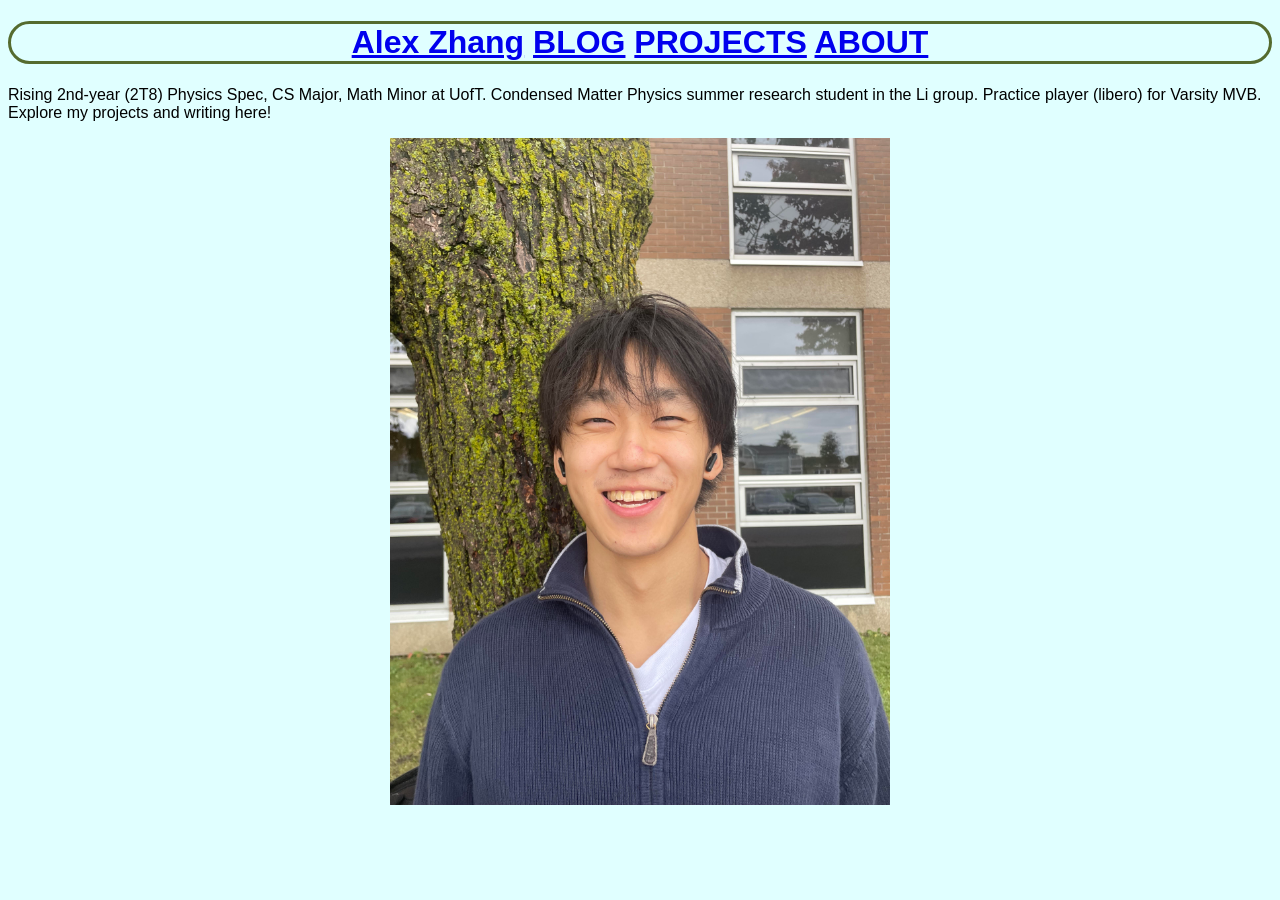
<file: docs/index.html>
<!DOCTYPE html>
<html lang="en">
<head>
    <meta charset="UTF-8">
    <title>Alex Zhang</title>
    <link rel="stylesheet" href="/docs/style.css">
</head>
<body>
    <h1><a href="https://alex-zzz1.github.io">Alex Zhang</a> <span><a href="https://alex-zzz1.github.io/blog">BLOG</a></span> <span><a href="https://alex-zzz1.github.io/projects">PROJECTS</a></span> <span><a href="https://alex-zzz1.github.io/about">ABOUT</a></span></h1>
    <p>Rising 2nd-year (2T8) Physics Spec, CS Major, Math Minor at UofT. Condensed Matter Physics summer research student in the Li group. Practice player (libero) for Varsity MVB. Explore my projects and writing here!</p>
    <img src="profilepic.jpg" width="500">
</body>
</html>
</file>
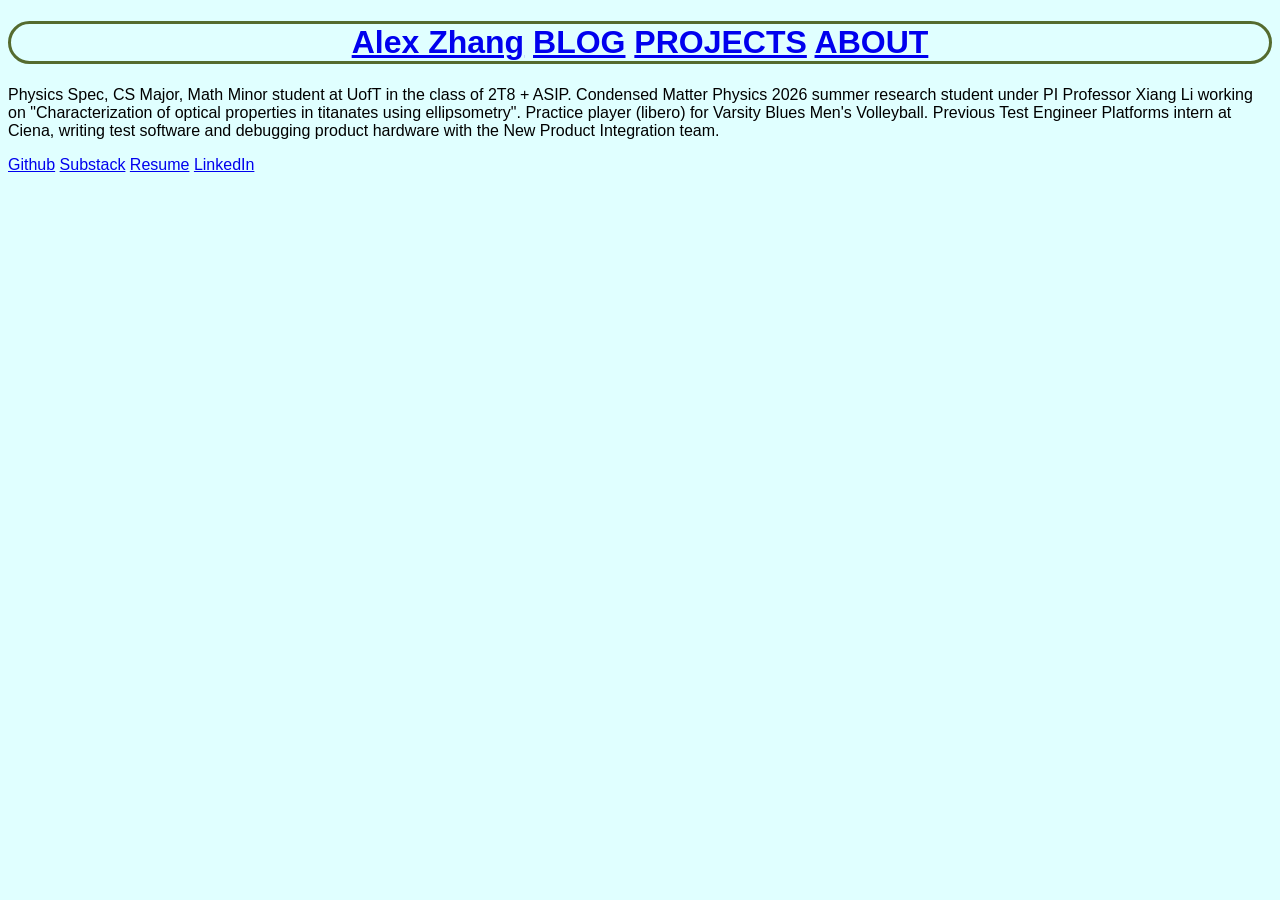
<file: docs/about/index.html>
<!DOCTYPE html>
<html lang="en">
<head>
    <meta charset="UTF-8">
    <title>Alex Zhang</title>
    <link rel="stylesheet" href="/docs/style.css">
</head>
<body>
    <h1><a href="https://alex-zzz1.github.io">Alex Zhang</a> <span><a href="https://alex-zzz1.github.io/blog">BLOG</a></span> <span><a href="https://alex-zzz1.github.io/projects">PROJECTS</a></span> <span><a href="https://alex-zzz1.github.io/about">ABOUT</a></span></h1>
    <p>Physics Spec, CS Major, Math Minor student at UofT in the class of 2T8 + ASIP.
        Condensed Matter Physics 2026 summer research student under PI Professor Xiang Li working on "Characterization of optical properties in titanates using ellipsometry".
        Practice player (libero) for Varsity Blues Men's Volleyball.
        Previous Test Engineer Platforms intern at Ciena, writing test software and debugging product hardware with the New Product Integration team. </p>
    <p>
        <a href="https://github.com/alex-zzz1">Github</a> <a href="https://substack.com/@alexzzz1">Substack</a> <a href="resume.pdf">Resume</a> <a href="https://www.linkedin.com/in/alex-zhang-93463028a/">LinkedIn</a>
    </p>
</body>
</file>
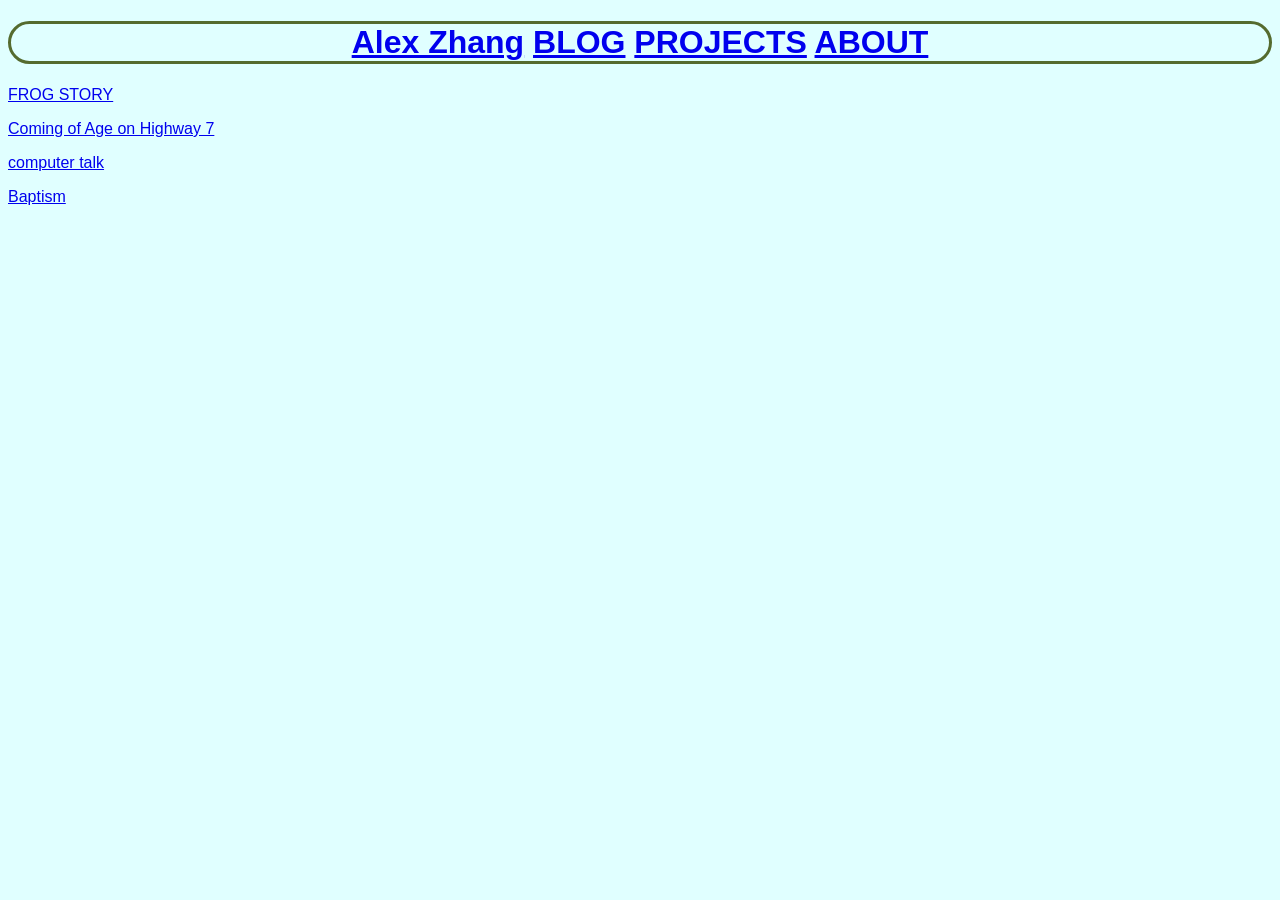
<file: docs/blog/index.html>
<!DOCTYPE html>
<html lang="en">
<head>
    <meta charset="UTF-8">
    <title>Alex Zhang</title>
    <link rel="stylesheet" href="/docs/style.css">
</head>
<body>
    <h1><a href="https://alex-zzz1.github.io">Alex Zhang</a> <span><a href="https://alex-zzz1.github.io/blog">BLOG</a></span> <span><a href="https://alex-zzz1.github.io/projects">PROJECTS</a></span> <span><a href="https://alex-zzz1.github.io/about">ABOUT</a></span></h1>
    <p><a href="https://alex-zzz1.github.io/blog/frog">FROG STORY</a></p>
    <p><a href="https://alex-zzz1.github.io/blog/highway7">Coming of Age on Highway 7</a></p>
    <p><a href="https://alex-zzz1.github.io/blog/computer">computer talk</a></p>
    <p><a href="https://alex-zzz1.github.io/blog/baptism">Baptism</a></p>
</body>
</file>
<file: docs/style.css>
body {
    background-color: lightcyan;
}

h1 {
    text-align: center;
    color: darkolivegreen;
    font-family: 'Segoe UI', Tahoma, Geneva, Verdana, sans-serif;
    border-style: solid;
    border-radius: 25px
}

img {
    display: block;
    margin-left:auto;
    margin-right: auto;
}

p {
    font-family: 'Segoe UI', Tahoma, Geneva, Verdana, sans-serif;

}
</file>
